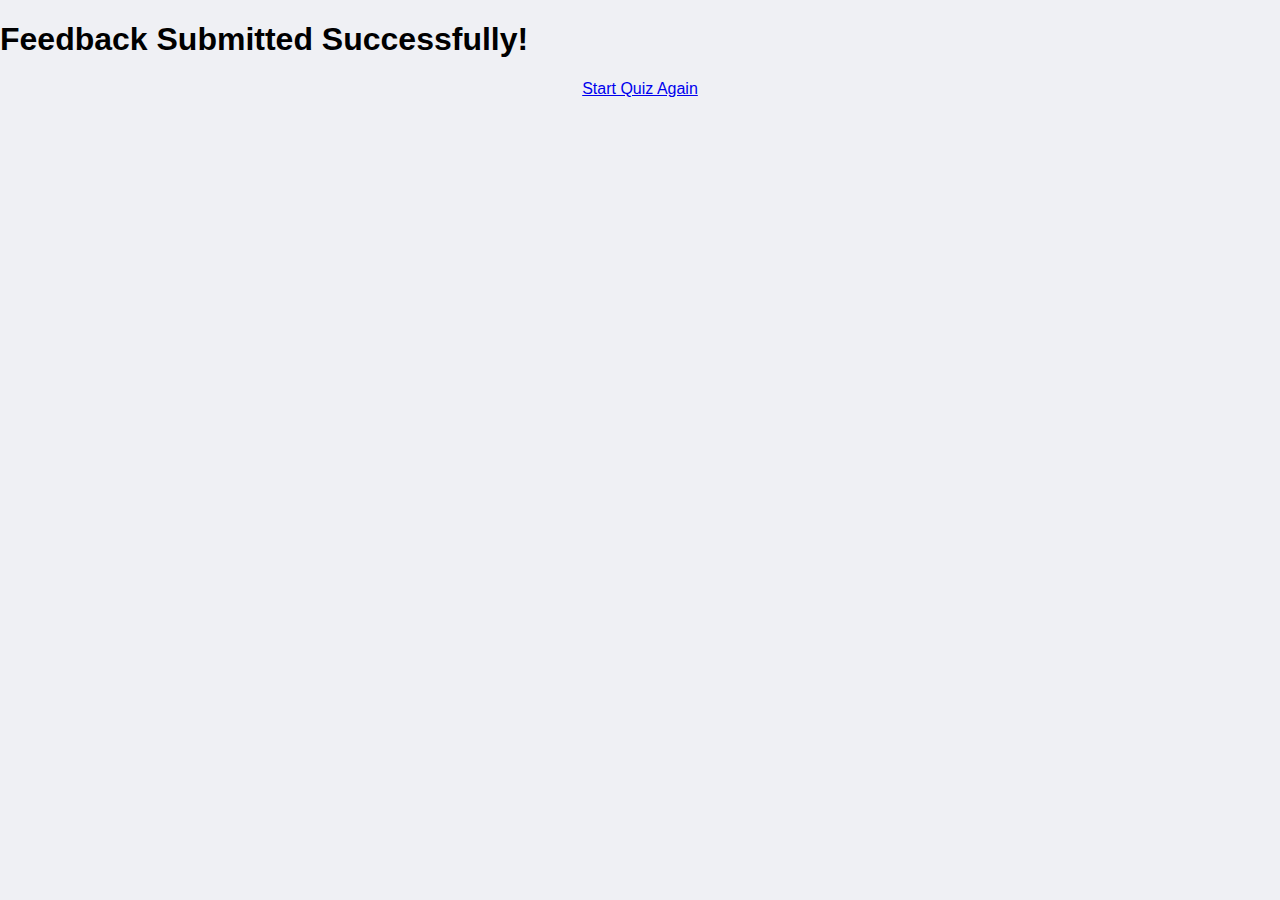
<file: templates/feedback_confirmation.html>
<!-- feedback_confirmation.html -->

<!DOCTYPE html>
<html lang="en">

<head>
    <meta charset="UTF-8">
    <meta name="viewport" content="width=device-width, initial-scale=1.0">
    <title>Feedback Confirmation</title>
    <link rel="stylesheet" href="https://cdn.jsdelivr.net/npm/bootstrap@5.0.0-beta3/dist/css/bootstrap.min.css"
        integrity="sha384-eOJMYsd53ii+scO/bJGFsiCZc+5NDVN2yr8+0RDqr0Ql0h+rP48ckxlpbzKgwra6" crossorigin="anonymous" />
</head>

<body style="margin: 0;
            font-family: -apple-system, BlinkMacSystemFont, 'Segoe UI', 'Roboto', 'Oxygen',
            'Ubuntu', 'Cantarell', 'Fira Sans', 'Droid Sans', 'Helvetica Neue',
            sans-serif;
            -webkit-font-smoothing: antialiased;
            -moz-osx-font-smoothing: grayscale;
            background: #eff0f4; display: flex; flex-direction: column; min-height: 100vh;">

    <div class="container">
        <h1 class="text-center mt-4 mb-4">Feedback Submitted Successfully!</h1>

        <!-- Add the button to start the quiz again -->
        <div style="text-align: center; margin-top: auto;">
            <a href="/start_quiz" class="btn btn-primary btn-lg">Start Quiz Again</a>
        </div>
    </div>

    <script src="https://cdn.jsdelivr.net/npm/bootstrap@5.0.0-beta3/dist/js/bootstrap.bundle.min.js"
        integrity="sha384-JEW9xMcG8R+pH31jmWH6WWP0WintQrMb4s7ZOdauHnUtxwoG2vI5DkLtS3qm9Ekf"
        crossorigin="anonymous"></script>
</body>

</html>
</file>
